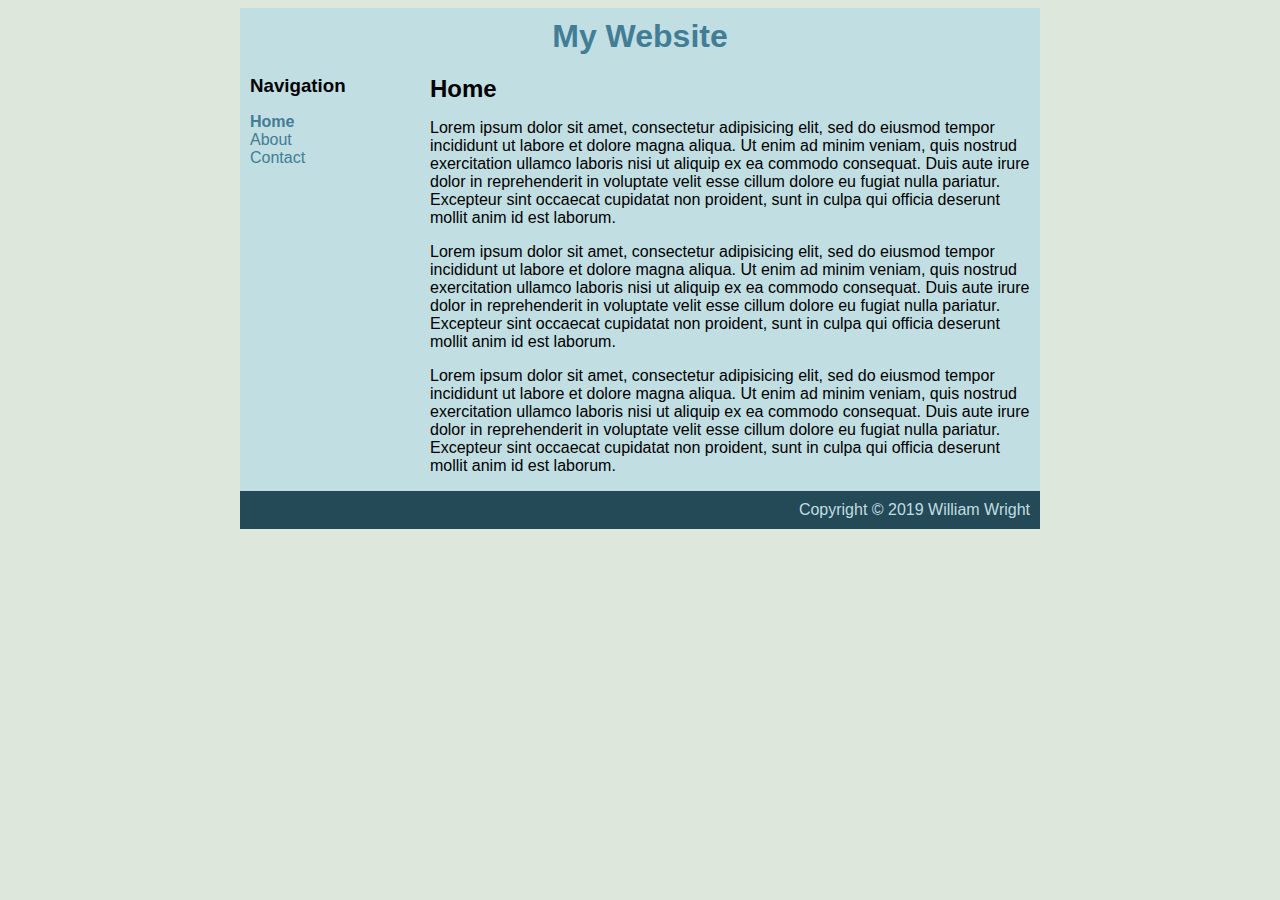
<file: index.html>
<html>
  <head>
    <title>William Wright</title>
    <link rel="stylesheet" type="text/css" href="style.css"/>
  </head>

  <body>
    <div id="container">
      <div id="header">
        <h1>My Website</h1>
      </div>

        <div id="content">
          <div id="nav">
            <h3>Navigation</h3>
              <ul>
                <li><a class="selected" href="">Home</a></li>
                <li><a href="">About</a></li>
                <li><a href="">Contact</a></li>
              </ul>
          </div>

              <div id="main">
                <h2>Home</h2>
                  <p>Lorem ipsum dolor sit amet, consectetur adipisicing elit, sed do eiusmod tempor incididunt ut labore et dolore magna aliqua. Ut enim ad minim veniam, quis nostrud exercitation ullamco laboris nisi ut aliquip ex ea commodo consequat. Duis aute irure dolor in reprehenderit in voluptate velit esse cillum dolore eu fugiat nulla pariatur. Excepteur sint occaecat cupidatat non proident, sunt in culpa qui officia deserunt mollit anim id est laborum.</p>
                  <p>Lorem ipsum dolor sit amet, consectetur adipisicing elit, sed do eiusmod tempor incididunt ut labore et dolore magna aliqua. Ut enim ad minim veniam, quis nostrud exercitation ullamco laboris nisi ut aliquip ex ea commodo consequat. Duis aute irure dolor in reprehenderit in voluptate velit esse cillum dolore eu fugiat nulla pariatur. Excepteur sint occaecat cupidatat non proident, sunt in culpa qui officia deserunt mollit anim id est laborum.</p>
                  <p>Lorem ipsum dolor sit amet, consectetur adipisicing elit, sed do eiusmod tempor incididunt ut labore et dolore magna aliqua. Ut enim ad minim veniam, quis nostrud exercitation ullamco laboris nisi ut aliquip ex ea commodo consequat. Duis aute irure dolor in reprehenderit in voluptate velit esse cillum dolore eu fugiat nulla pariatur. Excepteur sint occaecat cupidatat non proident, sunt in culpa qui officia deserunt mollit anim id est laborum.</p>
              </div>
        </div>

          <div id="footer">
              Copyright &copy; 2019 William Wright
          </div>
      </div>
  </body>
</html>
</file>
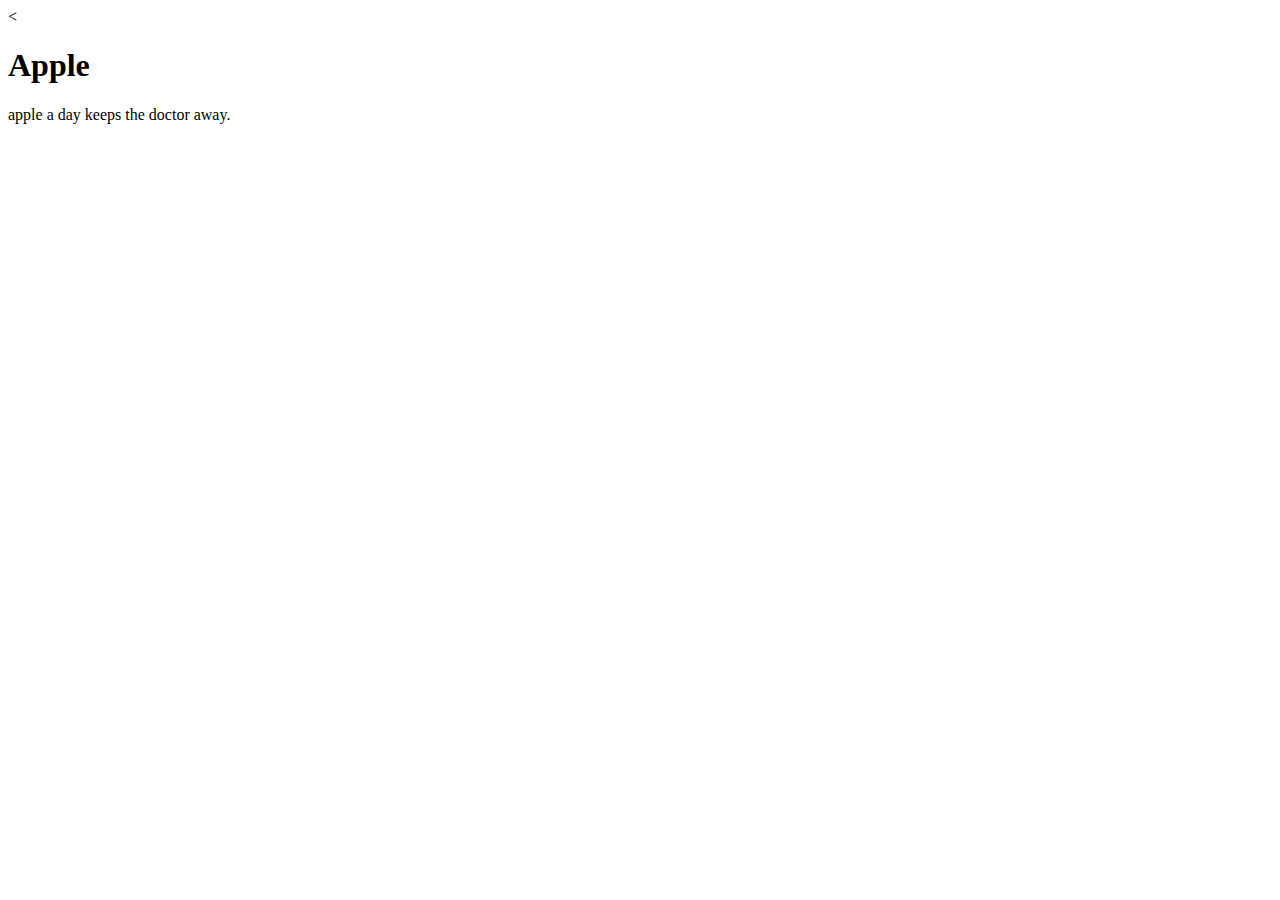
<file: fruit/apple.html>
<<!DOCTYPE html>
<html lang="en" dir="ltr">
  <head>
    <meta charset="utf-8">
    <title>Apple</title>
  </head>
  <body>
    <h1>Apple</h1>
    <p>apple a day keeps the doctor away.</p>
  </body>
</html>
</file>
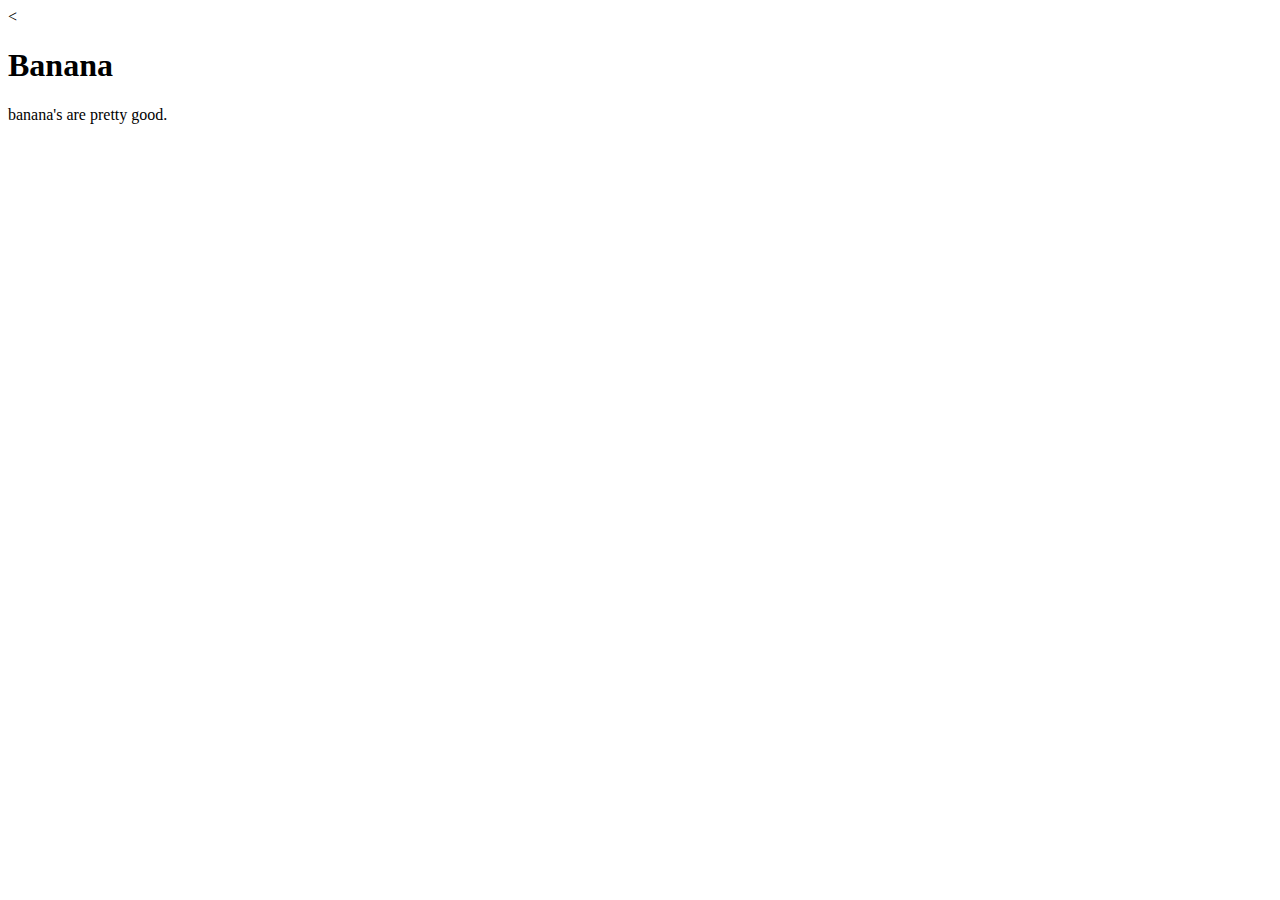
<file: fruit/banana.html>
<<!DOCTYPE html>
<html lang="en" dir="ltr">
  <head>
    <meta charset="utf-8">
    <title>Banana</title>
  </head>
  <body>
    <h1>Banana</h1>
    <p>banana's are pretty good.</p>
  </body>
</html>
</file>
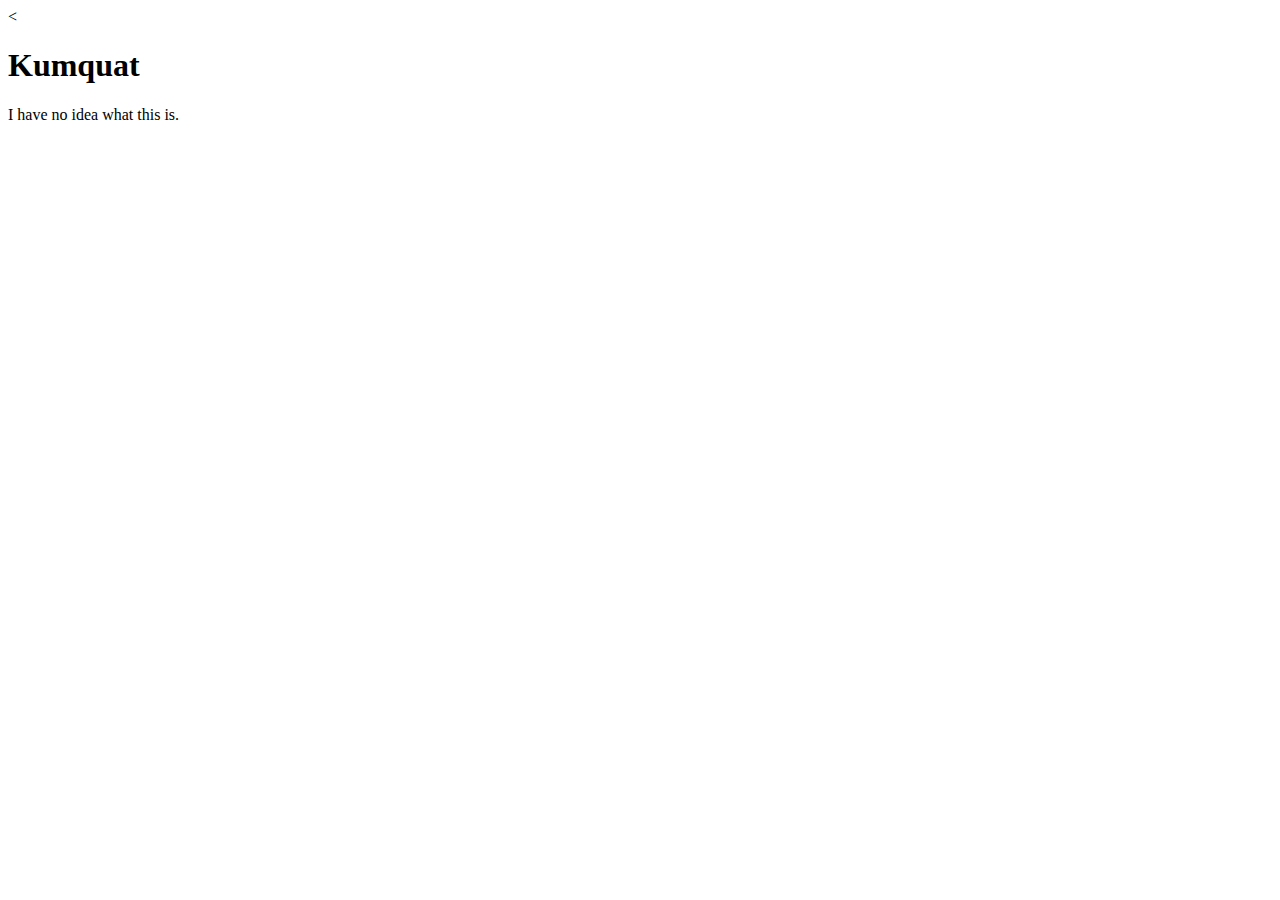
<file: fruit/kumquat.html>
<<!DOCTYPE html>
<html lang="en" dir="ltr">
  <head>
    <meta charset="utf-8">
    <title>Kumquat</title>
  </head>
  <body>
    <h1>Kumquat</h1>
    <p>I have no idea what this is.</p>
  </body>
</html>
</file>
<file: style.css>
body {
  background-color: #dde7dc;
  font-family: helvetica, arial, sans-serif;
}

a {
  text-decoration: none;
  color: #417d95;
}

h1, h2 , h3 {
  margin: 0;
}

#container {
  background-color: #c1dee2;
  width: 800px;
  margin-left: auto;
  margin-right: auto;
}

#header {
  background-color: #c1dee2;
  color: #417d95;
  text-align: center;
  padding: 10px;
}

#content {
  padding: 10px;
}

#nav {
  width: 180px;
  float: left;
}

#nav ul {
  list-style-type: none;
  padding: 0;
}

#nav .selected {
  font-weight: bold;
}

#main {
  width: 600px;
  float: right;
}

#footer {
  clear: both;
  padding: 10px;
  background-color: #234a56;
  color: #c1dee2;
  text-align: right;
}
</file>
